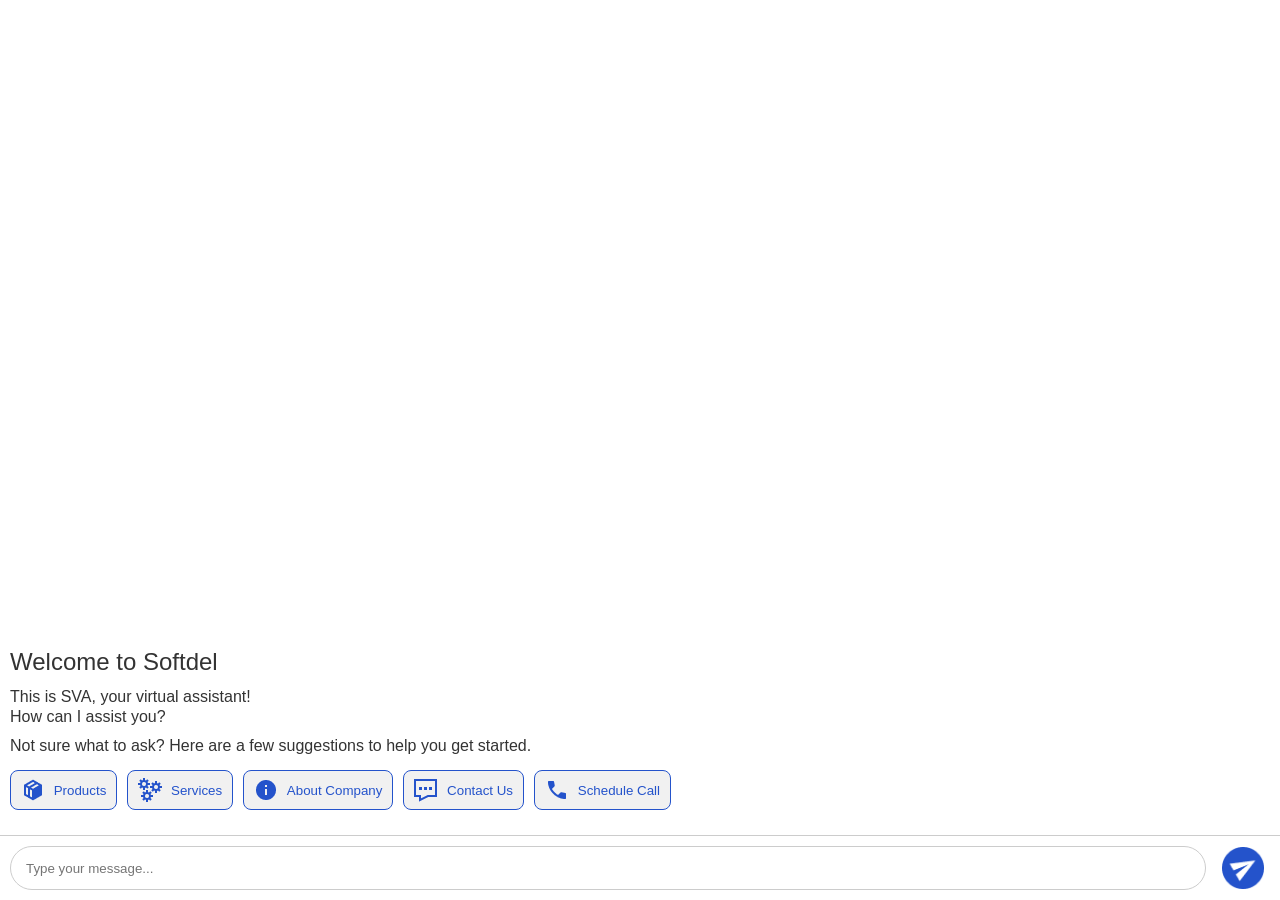
<file: templates/index.html>
<!DOCTYPE html>
<html lang="en">
<head>
    <meta charset="UTF-8">
    <meta name="viewport" content="width=device-width, initial-scale=1.0">
    <title>Chatbot UI</title>
    <link rel="stylesheet" href="/static/style.css">
</head>
<body>
    <div id="chat-container" class="chat-container">
        <!--<div class="chat-header">
            <span><img src="/static/images/chatIconBottom.svg" width="35" height="35" alt="Bot icon"> Chat with SVA</span>
            <div class="chat-controls">
                <button id="chatbot-reset" class="btnReset" title="Reset Chat">⟳</button> 
                <button id="chatbot-minimize" class="btnMinimize" title="Minimize">−</button>         
                <img src="/static/images/reload-refresh.svg" class="refresh-icon" alt="Refresh Icon"> 
           </div>
        </div>-->
        <div id="chat-display" class="chat-display"></div>
        <div id="typing-indicator" class="typing-indicator" style="display: none;">
            Chatbot is typing...
        </div>
        <div class="chat-input-container">
            <input id="user-input" type="text" placeholder="Type your message..." />
            <button id="send-button"><img src="/static/images/sendIcon.png" width="42"  alt="send button icon"></button>
            <!-- <button id="call-button" class="callBtnFooter" onclick="handleOptionClick(this, 'schedule call')"><span>
                <img src="/static/images/phoneIcon.png"  alt="Phone Icon">
            </span></button> -->
        </div>
    </div>
    <!-- <div id="chatbot-avatar" style="display: flex;">🤖</div> -->

 <!--  Schedule Call Form (Initially Hidden) -->
<div id="schedule-form" class="schedule-form" style="display: none;">
    <h3>Please fill the form</h3>
    <form id="callForm">
        <label for="name">Full Name:</label>
        <input type="text" id="name" name="name" placeholder="Enter your full name" required />

        <label for="email">Email ID:</label>
        <input type="email" id="email" name="email" placeholder="Enter your email" required />

        <label for="phone">Phone Number:</label>
        <input type="tel" id="phone" name="phone" placeholder="10-digit phone number" pattern="[0-9]{10}" required />

        <label for="date">Preferred Date:</label>
        <input type="date" id="date" name="date" required />

        <label for="time">Preferred Time (24-hour format):</label>
        <input type="time" id="time" name="time" required />

        <label for="duration">Meeting Duration (minutes):</label>
        <select id="duration" name="duration" required>
            <option value="15">15 minutes</option>
            <option value="30">30 minutes</option>
            <option value="45">45 minutes</option>
            <option value="60">1 hour</option>
            <option value="90">1.5 hours</option>
            <option value="120">2 hours</option>
        </select>

        <div class="form-buttons">
            <button type="submit" id="submitForm">Submit</button>
            <button type="button" id="cancelForm">Cancel</button>
        </div>

        <p id="formMessage" class="form-message"></p>
    </form>
</div>


    <script src="/static/script12 (1).js"></script>
</body>
</html>
</file>
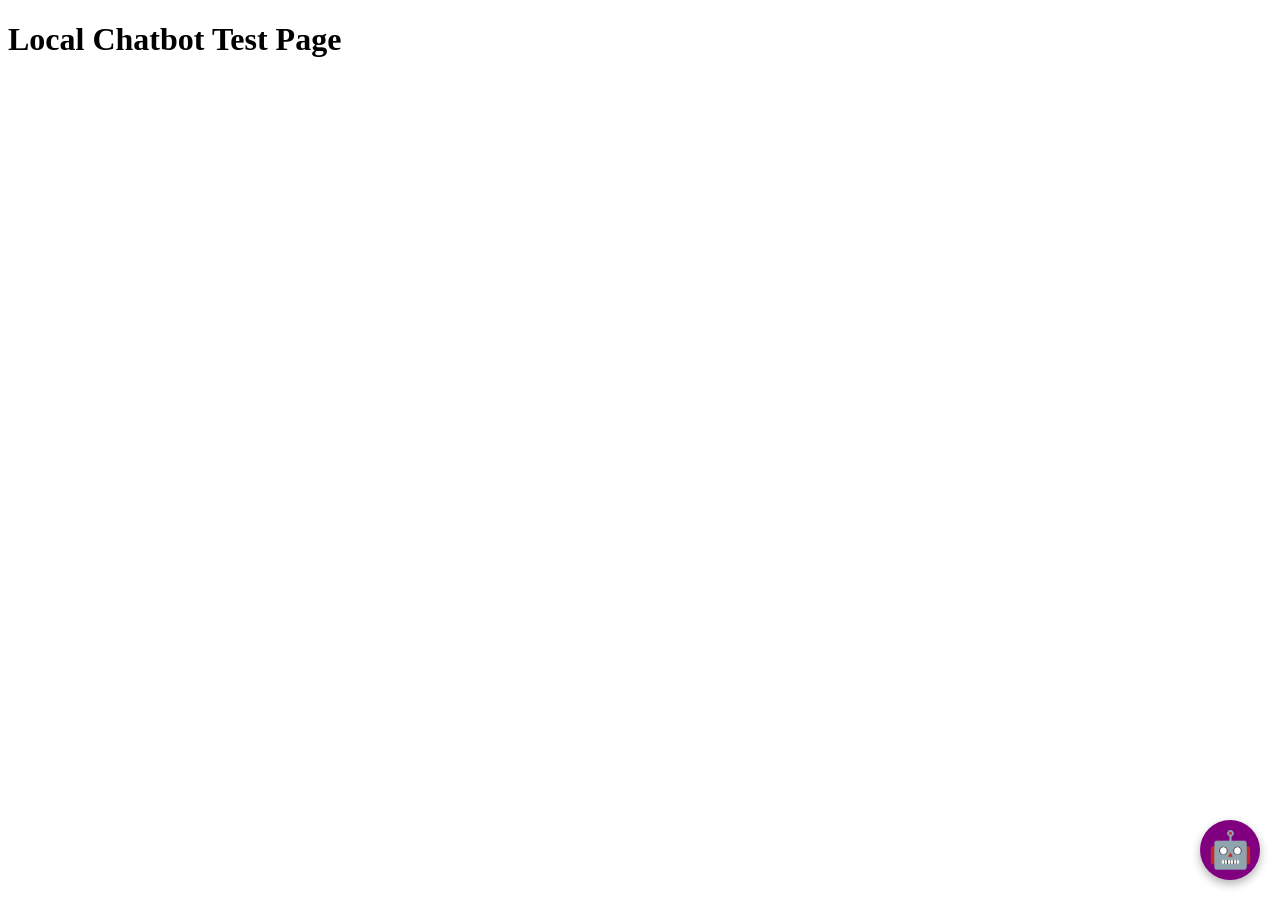
<file: templates/chatbottest.html>
<!DOCTYPE html>
<html lang="en">
<head>
  <meta charset="UTF-8">
  <title>Chatbot Test</title>
</head>
<body>
  <h1>Local Chatbot Test Page</h1>

  <script>
  (function() {
    // --- Create avatar button with symbol ---
    const avatar = document.createElement("div");
    avatar.id = "chatbot-avatar";
    avatar.innerHTML = "🤖"; // Use emoji symbol
    document.body.appendChild(avatar);

    // --- Create chatbot window ---
    const chatbotWindow = document.createElement("div");
    chatbotWindow.id = "chatbot-window";
    chatbotWindow.innerHTML = `
      <div class="chatbot-header">
        <span>Chatbot</span>
        <button id="chatbot-minimize">_</button>
      </div>
      <div class="chatbot-body">
        <div id="chatbot-messages"></div>
        <input type="text" id="chatbot-input" placeholder="Type a message..." />
      </div>
    `;
    document.body.appendChild(chatbotWindow);

    // --- Add styles ---
    const style = document.createElement("style");
    style.innerHTML = `
      #chatbot-avatar {
        position: fixed;
        bottom: 20px;
        right: 20px;
        width: 60px;
        height: 60px;
        font-size: 36px;
        cursor: pointer;
        animation: bounce 2s infinite;
        display: flex;
        align-items: center;
        justify-content: center;
        border-radius: 50%;       /* Make circle */
        background-color: purple; /* Purple background */
        color: white;             /* Emoji color */
        box-shadow: 0 4px 10px rgba(0,0,0,0.3);
        z-index: 9999;
      }
      @keyframes bounce {
        0%,20%,50%,80%,100% {transform: translateY(0);}
        40% {transform: translateY(-8px);}
        60% {transform: translateY(-4px);}
      }
      #chatbot-window {
        position: fixed;
        bottom: 80px;
        right: 20px;
        width: 300px;
        height: 400px;
        background: #fff;
        border-radius: 10px;
        box-shadow: 0 4px 20px rgba(0,0,0,0.3);
        display: none;
        flex-direction: column;
        overflow: hidden;
        z-index: 9999;
        font-family: Arial, sans-serif;
      }
      .chatbot-header {
        background: #4CAF50;
        color: white;
        padding: 10px;
        display: flex;
        justify-content: space-between;
        align-items: center;
      }
      .chatbot-header button {
        background: none;
        border: none;
        color: white;
        font-size: 18px;
        cursor: pointer;
      }
      .chatbot-body {
        display: flex;
        flex-direction: column;
        height: 100%;
      }
      #chatbot-messages {
        flex: 1;
        padding: 10px;
        overflow-y: auto;
        font-size: 14px;
      }
      #chatbot-input {
        border: none;
        border-top: 1px solid #ddd;
        padding: 10px;
        outline: none;
      }
    `;
    document.head.appendChild(style);

    // --- Logic ---
    const minimizeBtn = chatbotWindow.querySelector("#chatbot-minimize");
    const input = chatbotWindow.querySelector("#chatbot-input");
    const messages = chatbotWindow.querySelector("#chatbot-messages");

    avatar.addEventListener("click", () => {
      chatbotWindow.style.display = "flex";
      avatar.style.display = "none";
    });

    minimizeBtn.addEventListener("click", () => {
      chatbotWindow.style.display = "none";
      avatar.style.display = "flex";
    });

    input.addEventListener("keypress", (e) => {
      if (e.key === "Enter" && input.value.trim() !== "") {
        const msg = document.createElement("div");
        msg.textContent = "You: " + input.value;
        messages.appendChild(msg);

        // Dummy bot reply (reverse text)
        const botReply = document.createElement("div");
        botReply.textContent = "Bot: " + input.value.split("").reverse().join("");
        messages.appendChild(botReply);

        input.value = "";
        messages.scrollTop = messages.scrollHeight;
      }
    });
  })();
  </script>
</body>
</html>
</file>
<file: static/style.css>
body {
    font-family: Ubuntu, sans-serif;
    background-color: #fff;
    margin: 0;
    padding: 0;
    /* height: 100vh; */
    display: flex;
    justify-content: center; /* Optional for centering other content */
    align-items: center; /* Optional for centering other content */
}

.chat-container {
    width: 100%;
    /* max-width: 500px; */
    background-color: white;
    border-radius: 10px;
    /* box-shadow: 0 4px 8px rgba(0, 0, 0, 0.2); */
    /*display: flex;*/
    flex-direction: column;
    position: fixed; 
    bottom: 0px; 
    right: 0px; 
    overflow: hidden;
    z-index: 1000;
}

.chat-header {
    background-color: #A40063; /* Sky blue */
    color: white;
    font-weight: 500;
    padding: 14px 20px;
    font-size: 18px;
    display: flex;
    justify-content: space-between;
    align-items: center;
}
.chat-header > span > img {
    padding: 11px;
    background-color: #fff;
    border-radius: 8px;
    display: inline-block;
    vertical-align: middle;
}

.chat-controls{
display: flex;}


.chat-header-title {
    font-weight: bold;
}

.chat-header-buttons {
    display: flex;
    gap: 10px; /* Space between buttons */
}

.chat-control-button {
    background-color: transparent; /* No background color */
    color: white; /* Button color */
    border: none; /* Remove border */
    font-size: 18px; /* Button size */
    cursor: pointer; /* Pointer cursor on hover */
    padding: 5px 10px; /* Add padding */
    border-radius: 5px; /* Round corners */
    transition: background-color 0.3s; /* Smooth background transition */
}

.chat-control-button:hover {
    background-color: rgba(255, 255, 255, 0.2); /* Light background on hover */
}

.chat-display {
    flex-grow: 1;
    padding: 10px;
    overflow-y: auto; /* Enable vertical scrolling */
    /* border-top: 1px solid #ccc; */
    border-bottom: 1px solid #ccc;
    font-size: 14px;
    line-height: 20px;
    max-height: 300px; 
}

.bot-message, .user-message {
    margin-bottom: 10px;
}

.bot-message {
    display: block; /* Flexbox for aligning image and text */
    align-items: flex-start;
    color: #333;
    /* background: #EAEAEA; */
    /* padding: 10px 15px; */
    border-radius: 5px;
    align-self: flex-start;
    align-items: center;
    width:calc(100% - 30px); /* Full width minus padding */
}
.welcome-message h3{font-size: 24px; font-weight: 400;margin:0px 0px 10px;}
.welcome-message p {
    font-size: 16px;
    font-weight: 400;
    margin-top: 0;
    margin-bottom: 10px;
    line-height: 1.2;
}
.welcome-message p:last-child{margin-bottom: 0px;}
.user-message {
    text-align: left;
    padding: 0;
    border-radius: 10px;
    align-self: flex-end;
    max-width: 40%; /* Restrict maximum width for readability */
    word-wrap: break-word; /* Ensure long words break */
    margin: 5px 0; /* Add spacing between messages */
    margin-left: auto;
    border-bottom-right-radius: 0;
    min-height: 25px;
    display: flex;
    align-items: center
}
.user-message .ai-response-container{
    border: 0px;
    background-color: #2453CB;
    color: #fff;
}
.ai-response-container a{color: #0900FF !important;}
.chatbot-icon {
    width: 50px; /* Adjust size */
    height: 50px;
    border-radius: 50%; /* Circular image */
    margin-right: 10px; /* Space between image and text */
    flex-shrink: 0; /* Prevent the image from shrinking */
}

.message-content {
    background: #f4f4f4; /* Matches the bot-message background */
    padding: 0;
    font-size: 14px;
    max-width: calc(100% - 50px); /* Prevents text overflow */
}

.typing-indicator {
    display: none;
    font-style: italic;
    font-size: 14px;
    color: gray;
    margin-top: 10px;
}

.chat-input-container {
    display: flex;
    padding: 10px;
    background-color: #fff;
}

#user-input {
    flex-grow: 1;
    padding: 13px 15px;
    border: 1px solid #ccc;
    border-radius: 22px;
    outline: none;
}

#send-button {
    background-color: transparent;
    /* color: white; */
    border: none;
    /* border-radius: 5px; */
    /* padding: 10px 15px; */
    margin-left: 10px;
    cursor: pointer;
}
#send-button img{display: inline-block; vertical-align: middle;}
/* #send-button:hover {
    background-color: #005bb5;
} */

/* ===== Option Buttons ===== */
.options {
    margin-top: 10px;
    display: flex;
    flex-wrap: wrap;
    gap: 10px;
    margin-bottom: 15px; /* Add spacing below the options */
}

.option-button {
    padding: 7px 10px;
    color: #2453CB; 
    background-color: #F1F1F1; 
    border: 1px solid #2453CB; 
    border-radius: 8px;
    cursor: pointer;
    /* box-shadow: 2px 4px 6px rgba(0, 0, 6, 0.3);  */
    transition: all 0.3s ease; min-height: 40px;
}
.option-button:hover {
    background-color:  #f4f4f4; /* Slight blue tint on hover */
    color: #0056b3; 
    border-color: #0056b3; /* Darker blue for the border on hover */
    box-shadow: 2px 4px 10px rgba(0, 0, 6, 0.3); 
}
.option-button img {
    display: inline-block;
    vertical-align: middle;
    padding-right: 5px;
    max-width: 24px;
    max-height: 24px;
    margin: 0;
}
.option-button > span {
    display: inline-block;
    vertical-align: middle;
}
.option-button.active-option {
    background-color: #f4f4f4; /* Darker blue when clicked */
}

/* ===== Suboption Buttons ===== */
.suboptions {
    margin-top: 10px; /* Space above suboptions */
    margin-bottom: 15px; 
    /* display: flex; */
    /* flex-direction: column;  */
    gap: 10px; /* Space between each suboption */
}

.suboption-button {
    padding: 10px 20px;
    color: #003366; /* Blue shade for the title */
    background-color: transparent; /* Transparent background */
    border: 1px solid #003366; /* Blue shade for the border */
    border-radius: 10px;
    cursor: pointer;
    box-shadow: 2px 4px 6px rgba(0, 0, 6, 0.3); /* Shadow effect */
    margin-top: 10px;
    transition: all 0.3s ease; /* Smooth transition for hover effect */
}

.suboption-button:hover {
    background-color:  #f4f4f4; /* Slight blue tint on hover */
    color: #0056b3; /* Darker blue for the title on hover */
    border-color: #0056b3; /* Darker blue for the border on hover */
}

/* ===== Disabled State (LOCKED) ===== */
.option-button:disabled,
.suboption-button:disabled {
    opacity: 0.5;                /* Faded look */
    cursor: not-allowed;         /* "No" cursor */
    background-color: #e0e0e0;   /* Greyed background */
    border-color: #aaa;          /* Light border */
    color: #666;                 /* Grey text */
    box-shadow: none;            /* Remove shadow */
}

/* Welcome message styling */
.bot-message.welcome-message {
    color: #333;             /* Optional: Customize the text color */
    margin-bottom: 15px;     /* Adds spacing below the message */
    line-height: 1.3;        /* Improves readability */
}

.hidden {
    display: none;
}

#minimize-button, #maximize-button, #clear-button {
    border: none;
    background-color: #A40063; /* Sky blue */
    font-size: 15px;
    color:white
}
.chatbot-icon-in-ai-res {
    width: 30px;
    height: 30px;
    border-radius: 50%;
    margin-right: 0px;
    flex-shrink: 0;
}
.user-message .chatbot-icon-in-ai-res {
    margin-left: 0px;
    margin-right: 0;
}
.user-message {justify-content: flex-end;}
.user-message .ai-response-container{width: 100%;}
.userTime{text-align: end;}
.botTime{text-align: start;}
.time-stamp-css{
   /* text-align: end; */
    font-size: 10px;
    margin-top: 3px;
    margin-bottom: 10px;
    }
    .ai-response-container {
        padding: 10px;
        border: 1px solid #A40063;
        border-radius: 8px;
    }
    .mb-0{
    margin-bottom: 0 !important
    }
    .text-align-right{
    text-align: right;
    }

    .w-85{
    width: 85%;
    }
    .refresh-icon{
        width:20px;
        height:20px;
        margin-left:10px;
       }
       .d-flex{
        display:flex
       }
       .typing-indicator {
  display: flex;
  align-items: center;
  gap: 4px;
}

.typing-indicator span {
  width: 8px;
  height: 8px;
  background: #555;
  border-radius: 50%;
  display: inline-block;
  animation: bounce 1.4s infinite ease-in-out both;
}

.typing-indicator span:nth-child(1) {
  animation-delay: -0.32s;
}
.typing-indicator span:nth-child(2) {
  animation-delay: -0.16s;
}
.typing-indicator span:nth-child(3) {
  animation-delay: 0;
}

@keyframes bounce {
  0%, 80%, 100% {
    transform: scale(0);
  }
  40% {
    transform: scale(1);
  }
}
#chatbot-avatar {
        position: fixed;
        bottom: 20px;
        right: 20px;
        width: 60px;
        height: 60px;
        font-size: 36px;
        cursor: pointer;
        animation: bounce 2s infinite;
        display: flex;
        align-items: center;
        justify-content: center;
        border-radius: 50%;       /* Make circle */
        background-color: purple; /* Purple background */
        color: white;             /* Emoji color */
        box-shadow: 0 4px 10px rgba(0,0,0,0.3);
        z-index: 9999;
        display: none;
      }
      @keyframes bounce {
        0%,20%,50%,80%,100% {transform: translateY(0);}
        40% {transform: translateY(-8px);}
        60% {transform: translateY(-4px);}
      }
      #chatbot-window {
        position: fixed;
        bottom: 80px;
        right: 20px;
        width: 300px;
        height: 400px;
        background: #fff;
        border-radius: 10px;
        box-shadow: 0 4px 20px rgba(0,0,0,0.3);
        display: none;
        flex-direction: column;
        overflow: hidden;
        z-index: 9999;
      }
      .option-button, .suboption-button,
      .chat-input-container input{font-family: Ubuntu, sans-serif !important;}
      button.btnMinimize{
            background-color: #a40063;
            color: #fff;
            font-size: 30px;
            line-height: 15px;
            border: 0px;
        }
        button.btnReset{
            background-color: #a40063;
            color: #fff;
            font-size: 16px;
            line-height: 15px;
            border: 0px;
        }
      .chatbot-header {
        background: #4CAF50;
        color: white;
        padding: 10px;
        display: flex;
        justify-content: space-between;
        align-items: center;
      }
      .chatbot-header button {
        background: none;
        border: none;
        color: white;
        font-size: 18px;
        cursor: pointer;
      }
      .chatbot-body {
        display: flex;
        flex-direction: column;
        height: 100%;
      }
      #chatbot-messages {
        flex: 1;
        padding: 10px;
        overflow-y: auto;
        font-size: 14px;
      }
      #chatbot-input {
        border: none;
        border-top: 1px solid #ddd;
        padding: 10px;
        outline: none;
      }
      /* #chat-container {
  display: none; 
} */
/* ====== Schedule Call Form Styling ====== */
.schedule-form {
    background-color: #EAEAEA;
    border-radius: 10px;
    /* padding: 15px; */
    margin: 10px 0;
    box-shadow: 0 2px 6px rgba(0, 0, 0, 0.1);
    font-size: 14px;
    color: #333;
    border: 1px solid #e0e0e0;
    animation: fadeIn 0.3s ease-in-out;
}
.schedule-form form {padding : 15px;}
.schedule-form h3 {
    margin-top: 0;
    /* color: #fff; */
    font-size: 20px;
    text-align: center;
    font-weight: 600;
    border-bottom: 1px solid #ccc;
    /* background-color: #000; */
    padding: 10px;
    border-radius: 8px 8px 0px 0;
}
.successMsgStyle{
    text-align: center;
    padding: 10px 15px;
    border-radius: 12px;
    background: #e6f9ec;
    color: #1b5e20;
    font-size: 16px;
    font-weight: 500;
    box-shadow: 0 2px 8px rgba(0,0,0,0.1);
}
.schedule-form form {
    display: flex;
    flex-direction: column;
    gap: 5px;
}

.schedule-form label {
    font-weight: 400;
    font-size: 14px;
    color: #000;
}

/*Loader Animation*/
.typing {
  display: flex;
  gap: 6px;
  align-items: center;
}

.typing .dot {
  width: 10px;
  height: 10px;
  background: #a40063;
  border-radius: 50%;
  animation: blink 1.4s infinite both;
}

.typing .dot:nth-child(2) { animation-delay: 0.2s; }
.typing .dot:nth-child(3) { animation-delay: 0.4s; }

@keyframes blink {
  0% { opacity: .2; transform: translateY(0); }
  20% { opacity: 1; transform: translateY(-4px); }
  100% { opacity: .2; transform: translateY(0); }
}
/* ringing animation */
.callBtnFooter {
    margin-left: 12px;
    border: 0px;
    background-color: #a40063;
    border-radius: 5px;
    width: 37px;
    height: 37px;
}
.callBtnFooter span {
  display: inline-block;
  font-size: 24px;
  color: white;                 /* change icon color here */
  animation: ringPhone .5s infinite linear; 
}
.callBtnFooter span > img{
    width: 20px;
    filter: brightness(0) invert(1);
}
@keyframes ringPhone {
   0% { transform: rotate(0); }
  20% { transform: rotate(15deg); }
  40% { transform: rotate(-15deg); }
  60% { transform: rotate(10deg); }
  80% { transform: rotate(-10deg); }
  100% { transform: rotate(0); }
}
/* 🎯 Updated Input Styles — text, email, tel, date, time, number, select */
.schedule-form input[type="text"],
.schedule-form input[type="email"],
.schedule-form input[type="tel"],
.schedule-form input[type="date"],
.schedule-form input[type="time"],
.schedule-form input[type="number"],
.schedule-form select {
    padding: 9px 10px;
    border-radius: 8px;
    border: 1px solid #ccc;
    outline: none;
    font-size: 14px;
    font-family: Ubuntu, sans-serif;
    transition: border-color 0.2s ease, box-shadow 0.2s ease;
    min-height: 20px;
    width: calc(100% - 20px);
}
.schedule-form .from-group {
    display: flex;
    justify-content: space-between;
    gap: 20px;
    margin-bottom: 10px;
}
.schedule-form .from-group > div {
    width: 50%;
}
.schedule-form input:focus,
.schedule-form select:focus {
    border-color: #A40063;
    box-shadow: 0 0 5px rgba(164, 0, 99, 0.3);
}

.schedule-form select {
    appearance: none; /* Removes default arrow on some browsers */
    cursor: pointer;
}

.form-buttons {
    display: flex;
    justify-content: space-between;
    gap: 10px;
    margin-top: 10px;
}

#submitForm,
#cancelForm {
    flex: 1;
    padding: 8px 12px;
    border-radius: 5px;
    border: none;
    cursor: pointer;
    font-weight: bold;
    font-size: 14px;
    transition: all 0.2s ease-in-out;
}

#submitForm {
    background-color: #A40063;
    color: #fff;
}

#submitForm:hover {
    background-color: #870053;
}

#cancelForm {
    background-color: #f4f4f4;
    color: #333;
    border: 1px solid #ccc;
}

#cancelForm:hover {
    background-color: #e8e8e8;
}

.form-message {
    margin-top: 10px;
    text-align: center;
    font-size: 13px;
    color: #0078d4;
}

/* Animation for smooth entry */
@keyframes fadeIn {
    from { opacity: 0; transform: translateY(10px); }
    to { opacity: 1; transform: translateY(0); }
}

.schedule-form div[id="schedule-call-time"]{
    display: flex;
    justify-content: space-between;
    gap: 20px;
}

.schedule-form div[id="duration-div"]{
   width:50%;
}

.schedule-form input[type="number"]{
width:calc(100% - 20px);
}

.schedule-form button[type="submit"]{
    padding: 5px;
    background-color: #2352CA;
    border-color: blue;
    color: white;
    border-radius: 8px;
    font-size: 15px;
}

  .schedule-form input[type="date"],
.schedule-form input[type="time"],
.schedule-form input[type="number"]{
height: 15px;
    margin-top: 5px;
}
.error-message {
  color: red;
  font-size: 0.9em;
  margin-top: 0px;
  margin-bottom: 3px;
}
.submitBtnContainer{margin-top: 10px;}
.submitBtnContainer button[type="submit"] {
    display: inline-block;
    width: 100%;
    font-size: 12px;
    padding: 12px 15px;
    background-color: #2453CB;
    border: 1px solid;
    border-radius: 8px;
    transition: all 0.3s ease;
    cursor: pointer;
}
/* .submitBtnContainer button[type="submit"]:hover{background-color: #000; color: #fff;} */
</file>
